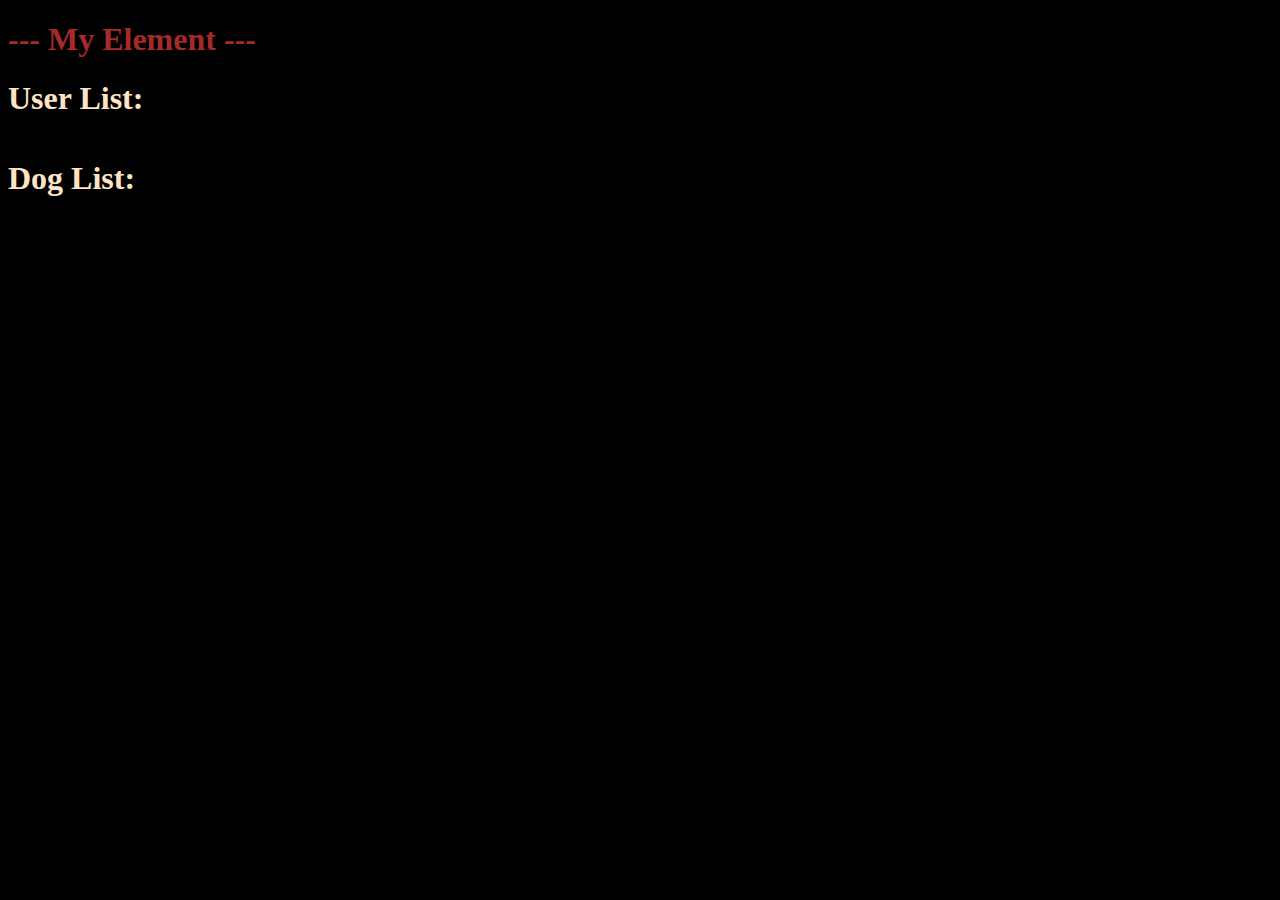
<file: HW04/index.html>
<!DOCTYPE html>
<html lang="en">
  <head>
    <meta charset="UTF-8" />
    <meta name="viewport" content="width=device-width, initial-scale=1.0" />
    <!-- <script src="script.js" defer type="module"></script> -->
    <link rel="stylesheet" href="style.css" />
    <script src="script02.js" defer type="module"></script>
    <title>hw04</title>
  </head>
  <body>
    <div>
      <h1 id="myElement" style="color: brown">--- My Element ---</h1>
    </div>
    <div class="user-list">
      <h1>User List:</h1>
    </div>
    <div class="dog-list">
      <h1>Dog List:</h1>
    </div>
  </body>
</html>
</file>
<file: HW04/style.css>
body {
  background-color: black;
}

p,
h1,
h2 {
  color: bisque;
}
.user {
  display: flex;
  flex-direction: row;
  gap: 5px;
}

.delete {
  color: brown;

  background: none;
  border: none;
  padding: 0;
  margin: 0;
}

.dog-list {
  display: flex;
  flex-direction: column;
  gap: 10px;
}
.dog-image {
  width: 200px;
  height: 200px;
}
</file>
